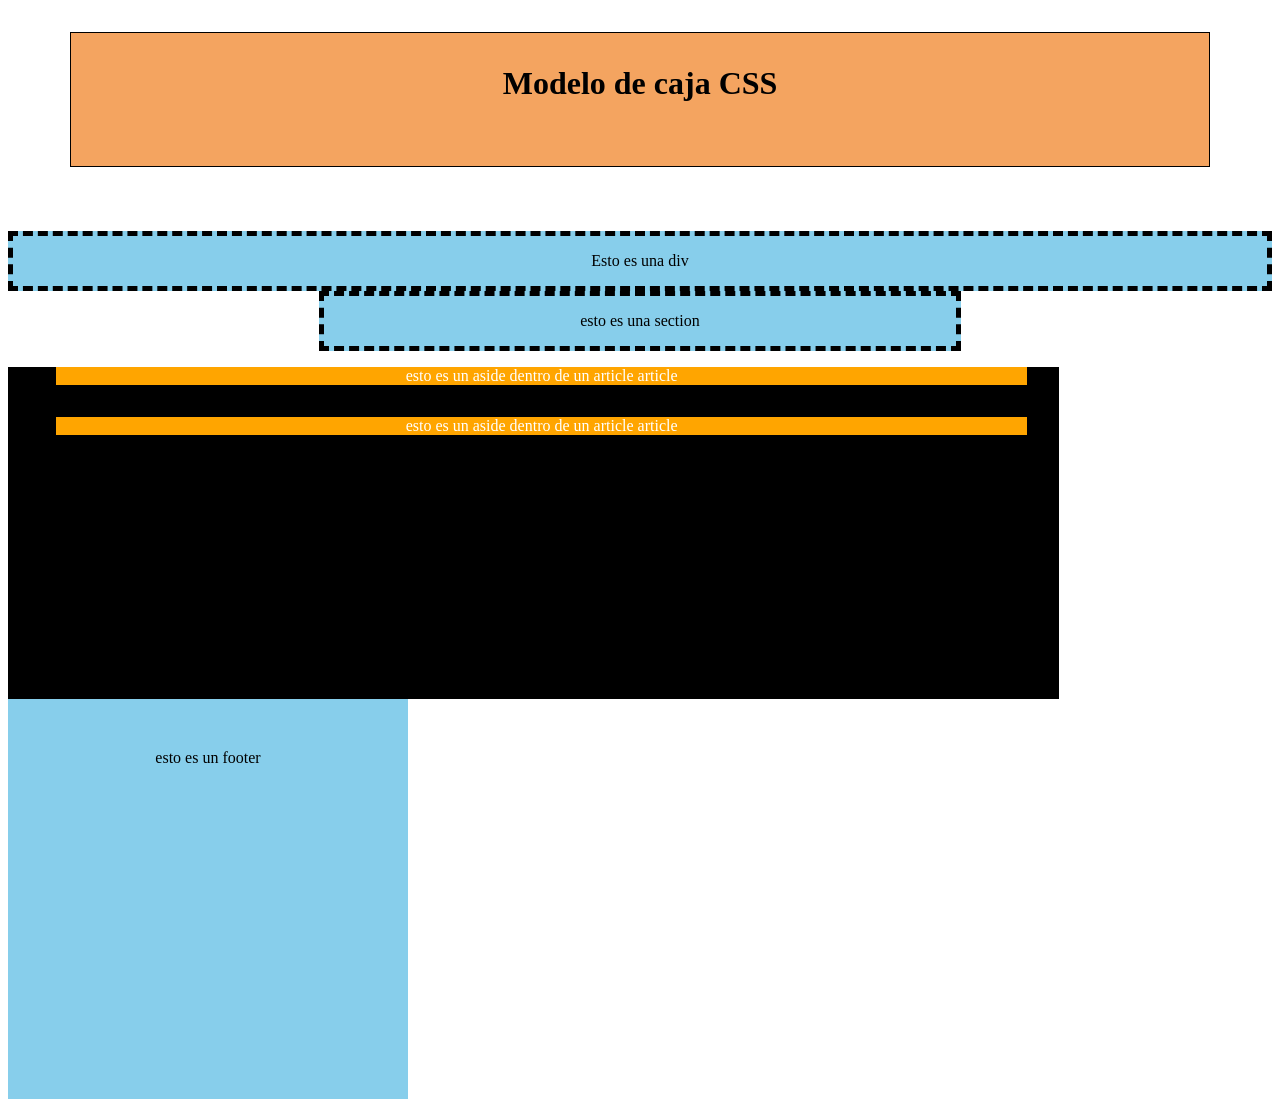
<file: 001modelodecaja/index.html>
<!DOCTYPE html>
<html lang="en" dir="ltr">
  <head>
    <meta charset="utf-8">
    <title>Modelo de caja CSS</title>
    <meta name="description" content="En este documeto se trabajará el modelo de caja de css">
    <style>
      article{
        background:black;
        color: #FFFFFF;
        height:300px;
        width:80%;
        padding: 0 1em 2em 1.5em;
      }
      aside{
        background: orange;
        margin: 0 1em 2em 1.5em;
      }
      body,html
      {
        font-size:16px;
        text-align: center;
      }
      div
      {
        border: thick dashed black;
        background: skyblue;
        padding: 1em;

      }
      footer{
        background:skyblue;
        height:300px;
        padding: 50px;
        width:300px;
      }
      h1{
        background-color: sandybrown;
        border: 1px solid black;
        margin:1em auto 2em;
        padding: 1em 0 2em;
        width: 90%;
      }
      section
      {
        border: thick dashed black;
        background: skyblue;
        padding: 1em 0;
        margin: 0 auto 1em;
        width: 50%;
      }
    </style>


  </head>
  <body>
    <h1>Modelo de caja CSS</h1>
    <div>
      Esto es una div
    </div>
    <section>
      esto es una section
    </section>
    <article >
      <aside >
        esto es un aside dentro de un article article
      </aside>
      <aside >
        esto es un aside dentro de un article article
      </aside>
    </article>
    <footer>esto es un footer</footer>
  </body>
</html>
</file>
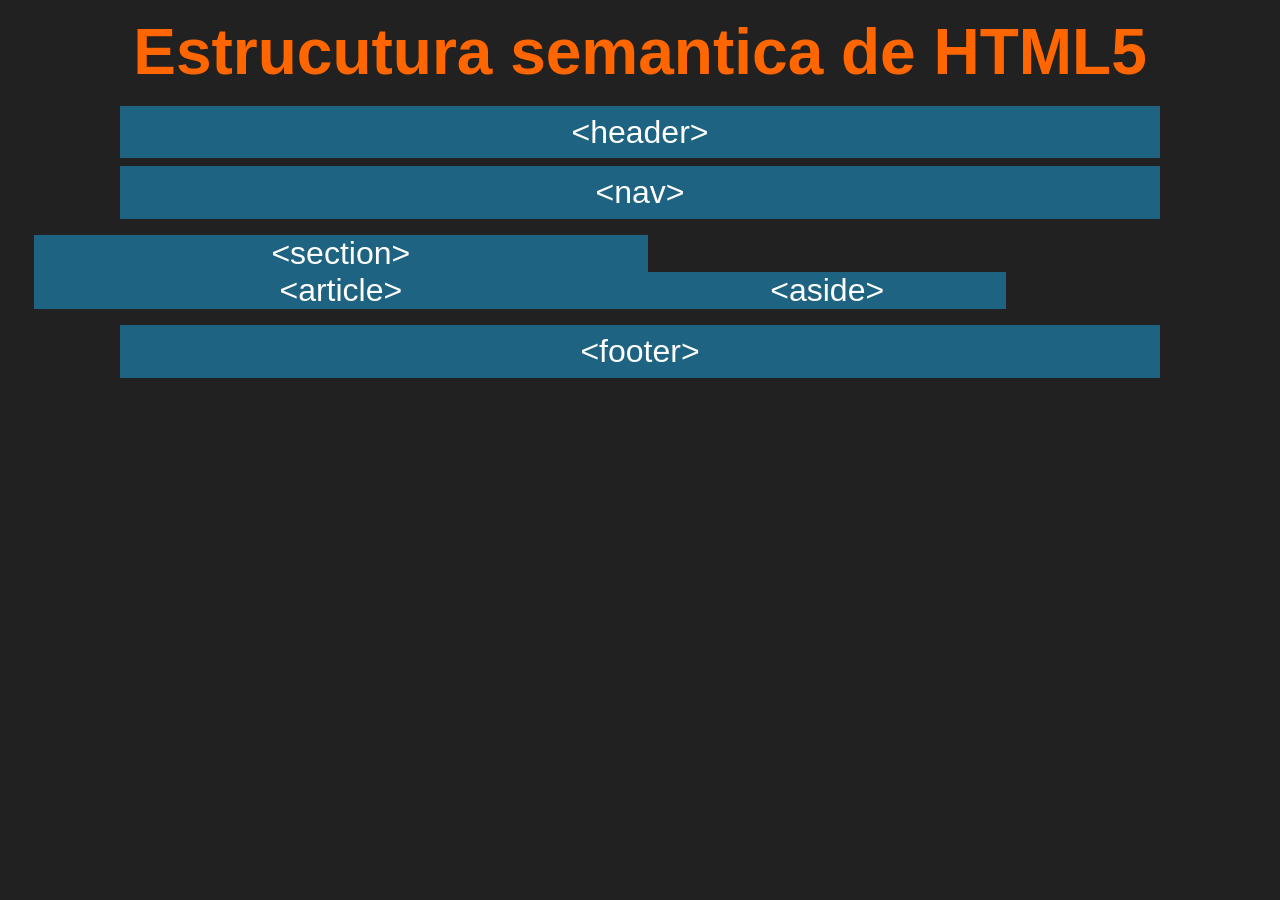
<file: 002estructurasemantica/index.html>
<!DOCTYPE html>
<html lang="en" dir="ltr">
  <head>
    <meta charset="utf-8">
    <title>Estructura semantica de HTML5</title>
    <meta name="description" content="En este ejercicio aprenderemos la estructura semántica de HTML5">
    <link rel="stylesheet" href="css/normalize.css"/>
    <link rel="stylesheet" href="css/estilos.css"/>
  </head>
  <body>
    <h1 class="titulo">Estrucutura semantica de HTML5</h1>
    <header class="fila">
      <!-- header, define una cabecera para el contenido del documento, generalmente encontramos logos, formularios de acceso, navegaciones,encabezados,etc.-->
      &lt;header&gt;
    </header >
    <nav class="fila">
      <!-- NAV, define un menu de navegacion en el documento-->
      &lt;nav&gt;
    </nav>
    <main >
      <section id="principal">
        &lt;section&gt;
        <article>
          &lt;article&gt;
        </article>
      </section><!--
      --><aside >
        &lt;aside&gt;
      </aside>
    </main>
    <footer class="fila">&lt;footer&gt;</footer>
  </body>
</html>
</file>
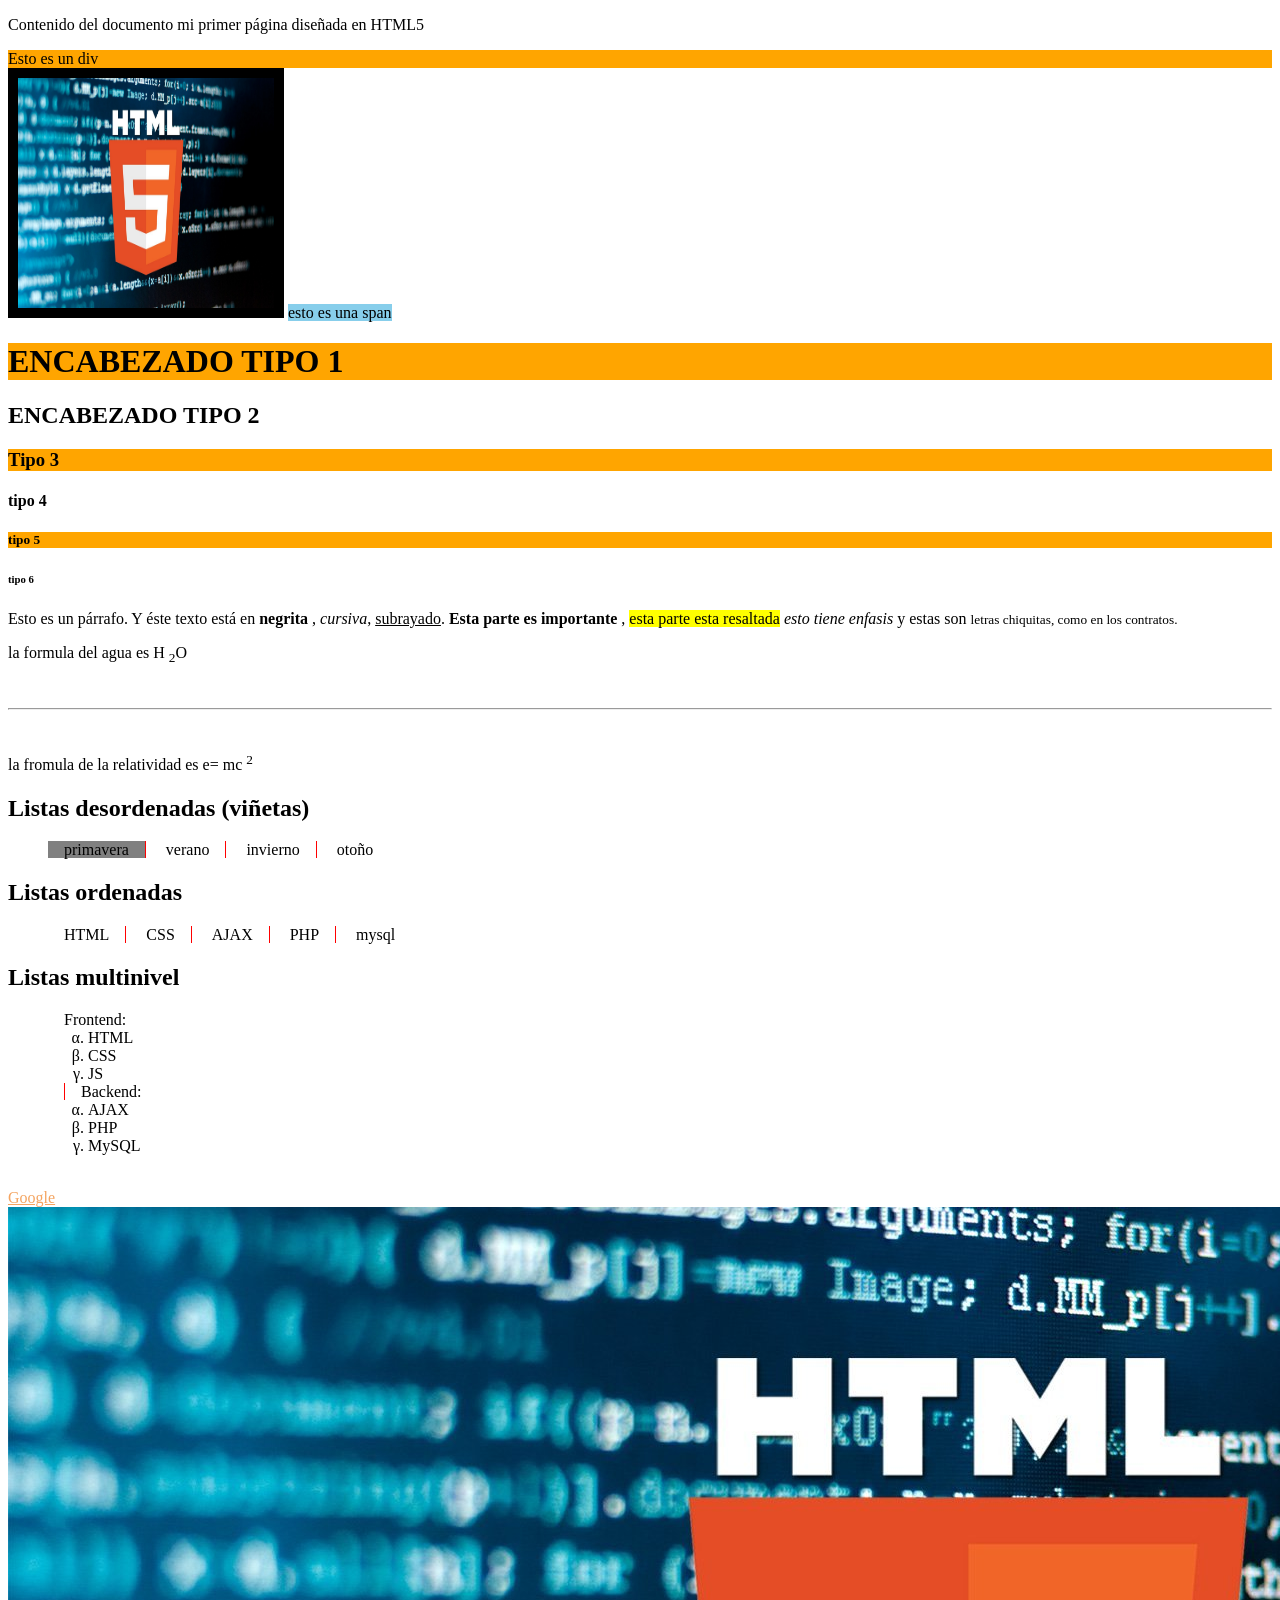
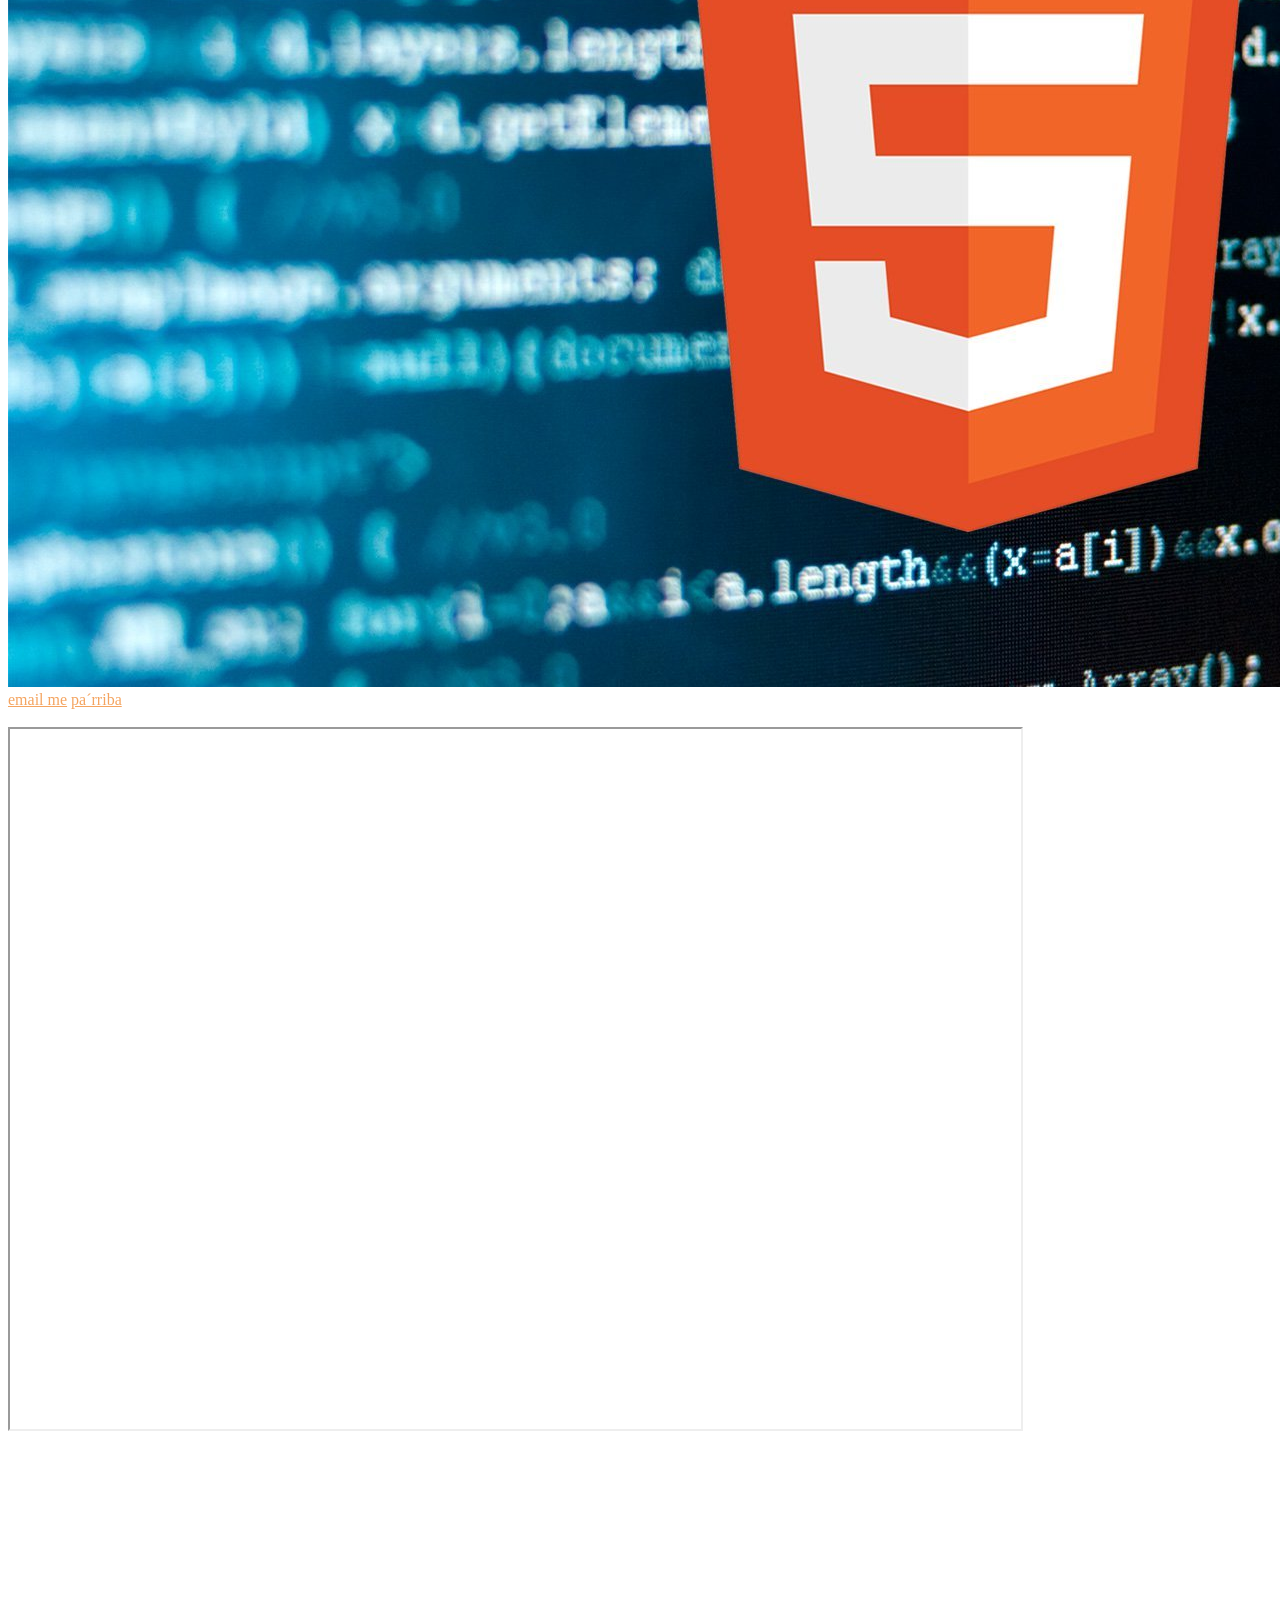
<file: 00etiquetashtm/index.html>
<!DOCTYPE html>

<html lang="en-CO" dir="ltr">
  <head>
    <meta charset="utf-8" />
    <title>Etiquetas HTML</title>
    <meta name="description" content="En este documeto revisaremos algunas etiquetas básica de html">
    <style>
      div,h1,h3,h5 { background: orange;
            display: block;
          }
      span { background:skyblue;
            display: inline;
            }
      ol { list-style: lower-greek; }
      ul { list-style-type: square; }
      a
      {
         color: sandybrown;
      }
      a:hover
      {
          color: rosybrown;
          font-size: 200%;
      }
      iframe
      {
        width:80%;
        height:700px;
      }
      #estaciones>li:first-child{background:grey;}

      .listas>li
      {
        display: inline;
        border-right:thin solid #FF0000;
        padding:0 1em;
      }
      .listas>li:last-child{border: 0}

    </style>

  </head>
  <body>

    <p>Contenido del documento mi primer página diseñada en HTML5
    </p>
    <div id="arriba">  Esto es un div</div>
     <img src="html5.jpg" alt="HTML5" title="Logo" border="10" width="256" height="230"/>
     <span>esto es una span</span>
     <h1>ENCABEZADO TIPO 1</h1>
     <h2>ENCABEZADO TIPO 2</h2>
     <h3>Tipo 3</h3>
     <h4>tipo 4</h4>
     <h5>tipo 5</h5>
     <h6>tipo 6</h6>
     <p>Esto es un párrafo. Y éste texto está en <b>negrita</b>
       , <i>cursiva</i>, <u>subrayado</u>. <strong>Esta parte es importante</strong>
       , <mark>esta parte esta resaltada</mark> <em>esto tiene enfasis</em> y estas son
       <small>letras chiquitas, como en los contratos.</small>
     </p>
     <p>la formula del agua es H <sub>2</sub>O</p>
     <br> <hr> <br>
     <p>la fromula de la relatividad es e= mc <sup>2</sup></p>
     <h2>Listas desordenadas (viñetas)</h2>
     <ul id="estaciones" class="listas">
       <li>primavera</li>
       <li>verano</li>
       <li>invierno</li>
      <li>otoño</li>
     </ul>
     <h2>Listas ordenadas</h2>
     <ol class="listas">
       <li>HTML</li>
       <li>CSS</li>
       <li>AJAX</li>
       <li>PHP</li>
       <li>mysql</li>
     </ol>
     <h2>Listas multinivel</h2>
      <ul class="listas">
        <li>Frontend:
          <ol>
            <li>HTML</li>
            <li>CSS</li>
            <li>JS</li>
          </ol>
      </li>
        <li>Backend:
          <ol>
            <li>AJAX</li>
            <li>PHP</li>
            <li>MySQL</li>
          </ol>
        </li>
      </ul>
      <a href="http://google.com" target="_blank">Google</a>
      <a href="http://w3.org/html/logo">
        <img src="html5.jpg" alt="HTML5">
      </a>
      <a href="mailto:majog9714@gmail.com subject=feedback">email me</a>
      <a href="#arriba">pa´rriba</a>
      <br><br>
      <iframe src="Currículum.pdf" ></iframe>
      <iframe src="https://www.google.com/maps/embed?pb=!1m18!1m12!1m3!1d7977.277579881081!2d-77.1318005!3d1.3932413!2m3!1f0!2f0!3f0!3m2!1i1024!2i768!4f13.1!3m3!1m2!1s0x8e2ed37b65e7762b%3A0x19fae26073b8ae96!2sTOLDOPAMBA%20S.A.S.!5e0!3m2!1ses-419!2sco!4v1622581488134!5m2!1ses-419!2sco" width="600" height="450" style="border:0;" allowfullscreen="" loading="lazy"></iframe>
  </body>
</html>
</file>
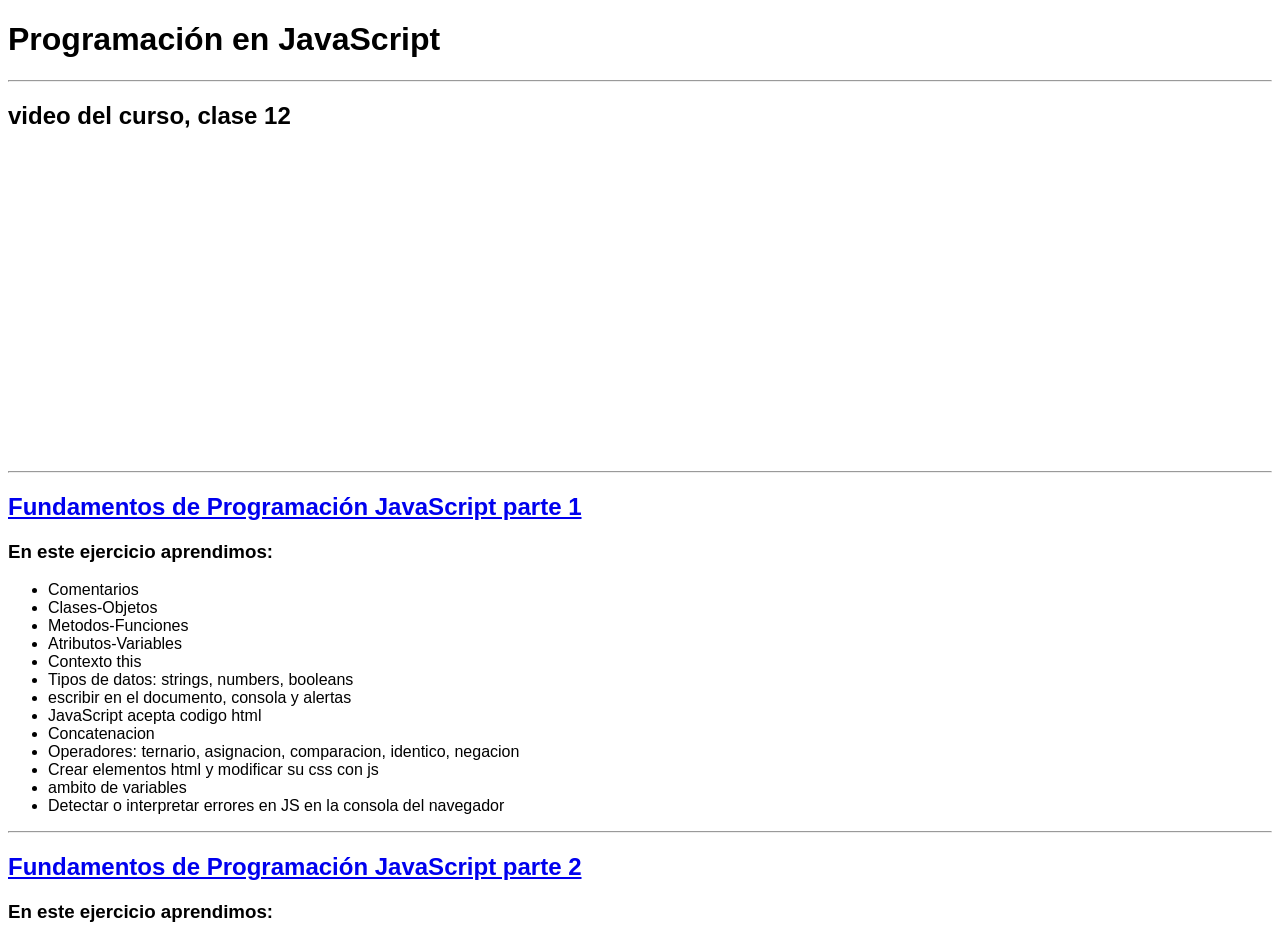
<file: 05FundamentosJS/index.html>
<!DOCTYPE html>
<html lang="es" dir="ltr">
  <head>
    <meta charset="utf-8">
    <title>Programación JavaScript</title>
    <meta name="description" content="En esta serie de ejercicios aprederemos Programación en JS">
    <style>
      body, html{
        font-family: Helvetica, sans-serif;
        font-size:16px;
      }
    </style>
  </head>
  <body>
    <h1>Programación en JavaScript</h1>
    <hr>
    <h2>video del curso, clase 12 <br>
      <iframe width="560" height="315" src="https://www.youtube.com/embed/hTdJdhlmQgg" title="YouTube video player" frameborder="0" allow="accelerometer; autoplay; clipboard-write; encrypted-media; gyroscope; picture-in-picture" allowfullscreen></iframe>
    </h2>
    <hr>
    <h2><a href="fundamentos1.html"> Fundamentos de Programación JavaScript parte 1</a></h2>
    <h3>En este ejercicio aprendimos:</h3>
    <ul>
      <li>Comentarios</li>
      <li>Clases-Objetos</li>
      <li>Metodos-Funciones</li>
      <li>Atributos-Variables</li>
      <li>Contexto this</li>
      <li>Tipos de datos: strings, numbers, booleans</li>
      <li>escribir en el documento, consola y alertas</li>
      <li>JavaScript acepta codigo html</li>
      <li>Concatenacion</li>
      <li>Operadores: ternario, asignacion, comparacion, identico, negacion</li>
      <li>Crear elementos html y modificar su css con js</li>
      <li>ambito de variables</li>
      <li>Detectar o interpretar errores en JS en la consola del navegador</li>
    </ul>
    <hr>
    <h2><a href="fundamentos2.html"> Fundamentos de Programación JavaScript parte 2</a></h2>
    <h3>En este ejercicio aprendimos:</h3>

  </body>
</html>
</file>
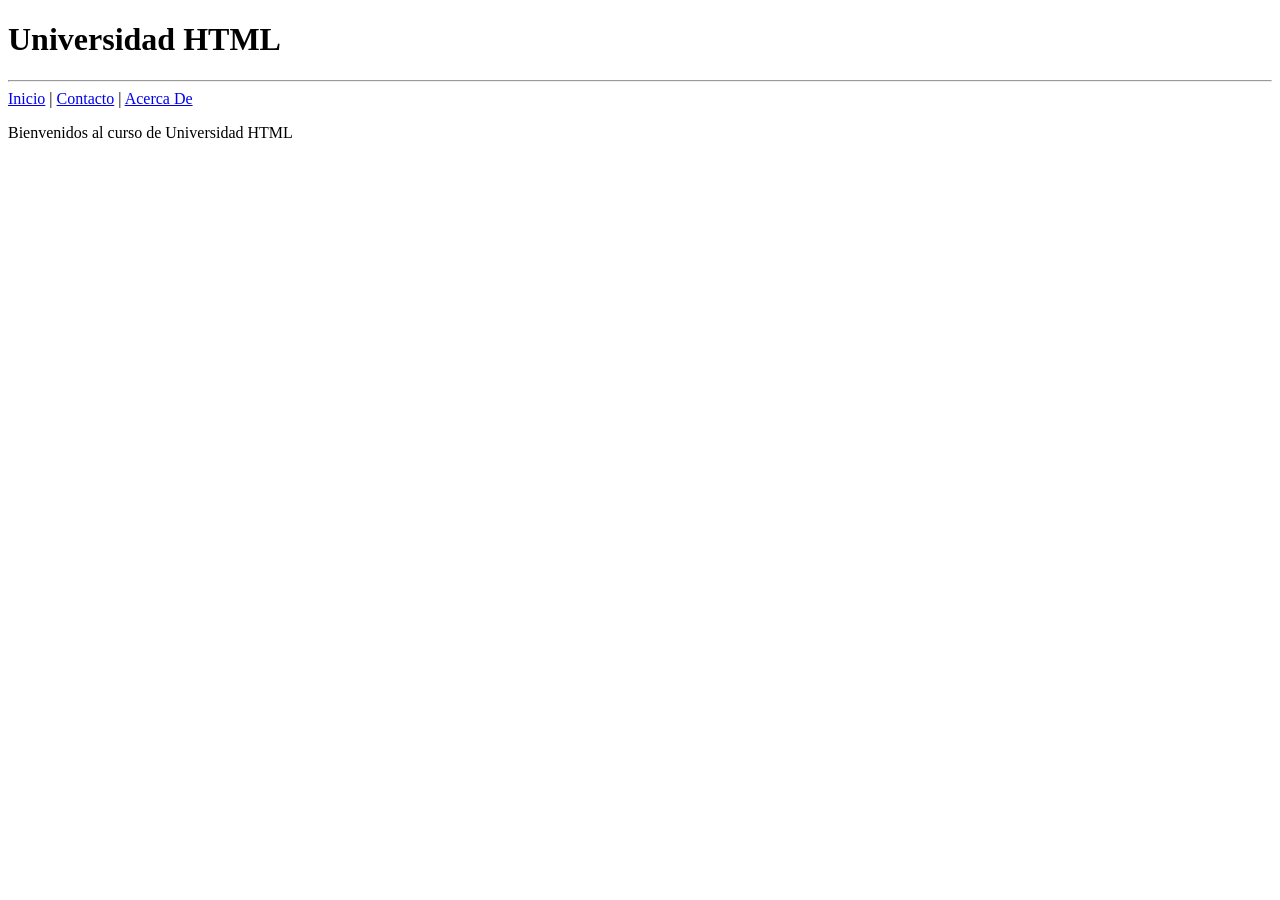
<file: CursoWebUdemy/HTML/Ejercicio01/index.html>
<!DOCTYPE html>
<html lang="en" dir="ltr">
  <head>
    <meta charset="utf-8">
    <title>Universidad HTML</title>
  </head>
  <body>
    <h1>Universidad HTML</h1>
    <hr>
    <a href="index.html">Inicio</a>
    |
    <a href="contacto.html">Contacto</a>
    |
    <a href="acercade.html">Acerca De</a>
    <p>Bienvenidos al curso de Universidad HTML</p>
  </body>
</html>
</file>
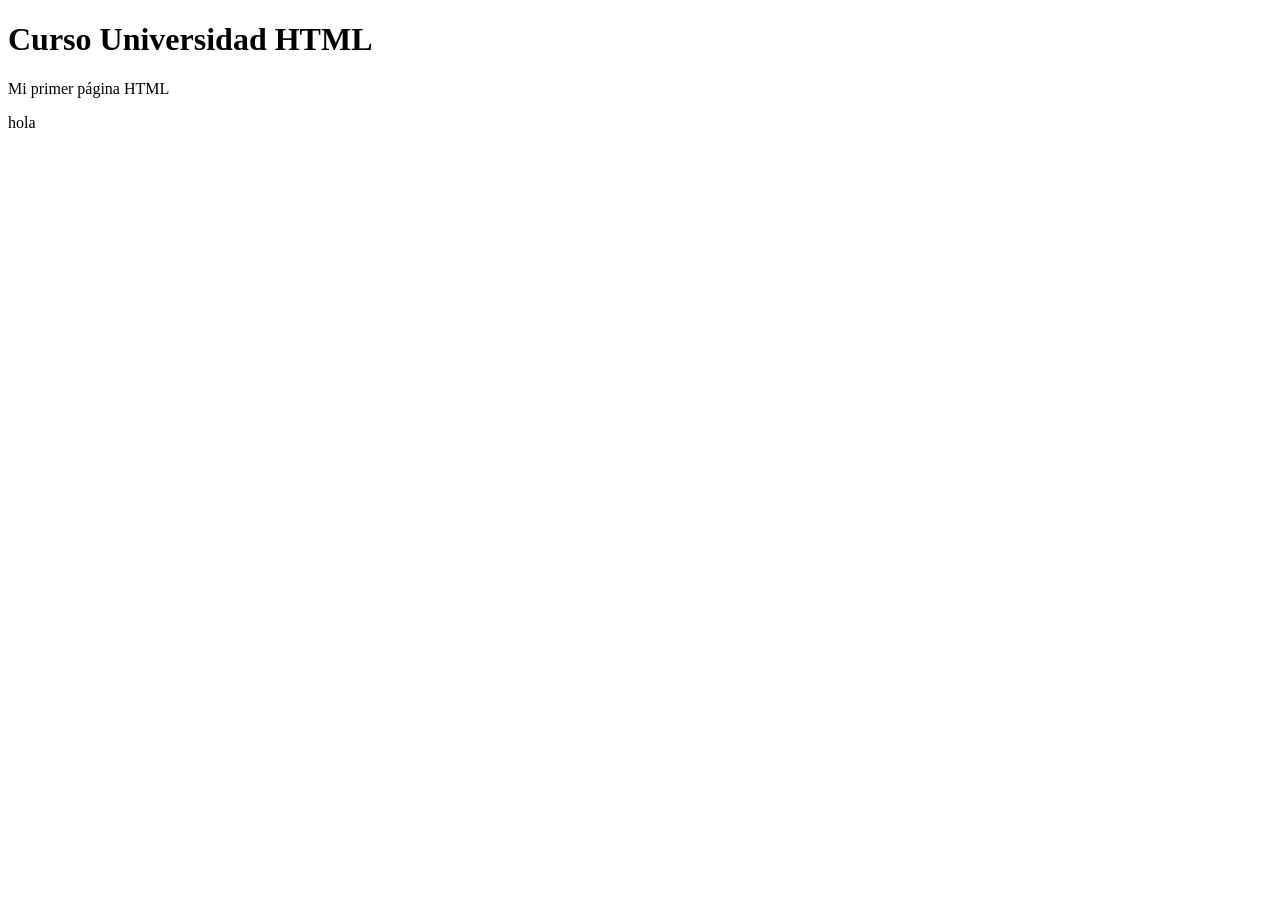
<file: CursoWebUdemy/HTML/Leccion01/index.html>
<!DOCTYPE html>
<html lang="en" dir="ltr">
  <head>
    <meta charset="utf-8" />
    <title>Universidad HTML</title>
  </head>
  <body>
    <h1>Curso Universidad HTML</h1>
    <p>Mi primer página HTML</p>
    <p>hola</p>
  </body>
</html>
</file>
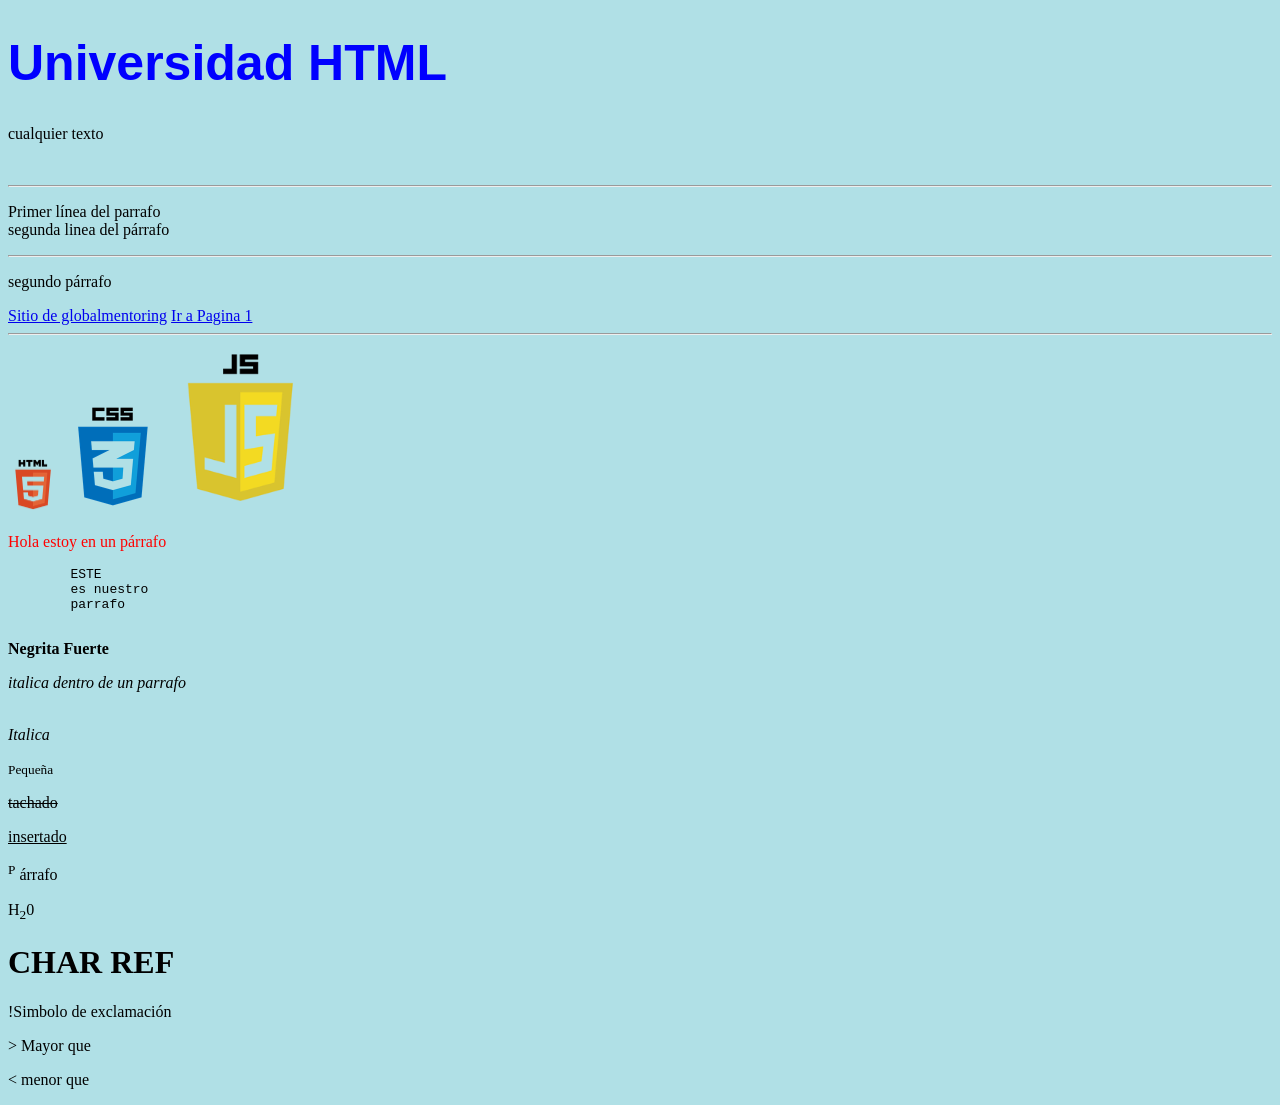
<file: CursoWebUdemy/HTML/Leccion02/index.html>
<!DOCTYPE html>
<html lang="en" dir="ltr">
  <head>
    <meta charset="utf-8">
    <title>Elementos básicos HTML</title>

  </head>
  <body style="background-color: powderblue;">
    <h1 style="color: blue; font-size:50px; font-family:'Arial';">Universidad HTML</h1>
    <p>cualquier texto</p>
    <br><hr>
    <p>Primer línea del parrafo <br> segunda linea del párrafo</p>
    <hr>
    <p>segundo párrafo</p>
    <a href="http://globalmentoring.com.mex" target="_blank">Sitio de globalmentoring</a>
    <a href="pagina1.html">Ir a Pagina 1</a>
    <br><hr>
    <img src="imagenes/html5.png" alt="html5" width="50px" >
    <img src="imagenes/css3.png" alt="css3"width="100px">
    <img src="imagenes/javascript.png" alt="javascript" width="150px" title="Logo Javvascript">
    <p title="nuevo parrafo" style="color: red;">Hola estoy en un párrafo</p>
    <pre>
        ESTE
        es nuestro
        parrafo
    </pre>
    <b>Negrita</b>
    <strong>Fuerte</strong>
    <p>
      <i>italica dentro de un parrafo</i>
    </p>
    <br>
    <i>Italica</i>
    <p>
      <small>Pequeña</small>
    </p>
    <p>
      <del>tachado</del>
    </p>
    <p>
      <ins>insertado</ins>
    </p>
    <p> <sup>P</sup> árrafo </p>
    <p>H<sub>2</sub>0</p>
    <h1> CHAR REF</h1>
    <p> &excl;Simbolo de exclamación</p>
    <p>&gt; Mayor que</p>
    <p>&lt; menor que</p>
  </body>
</html>
</file>
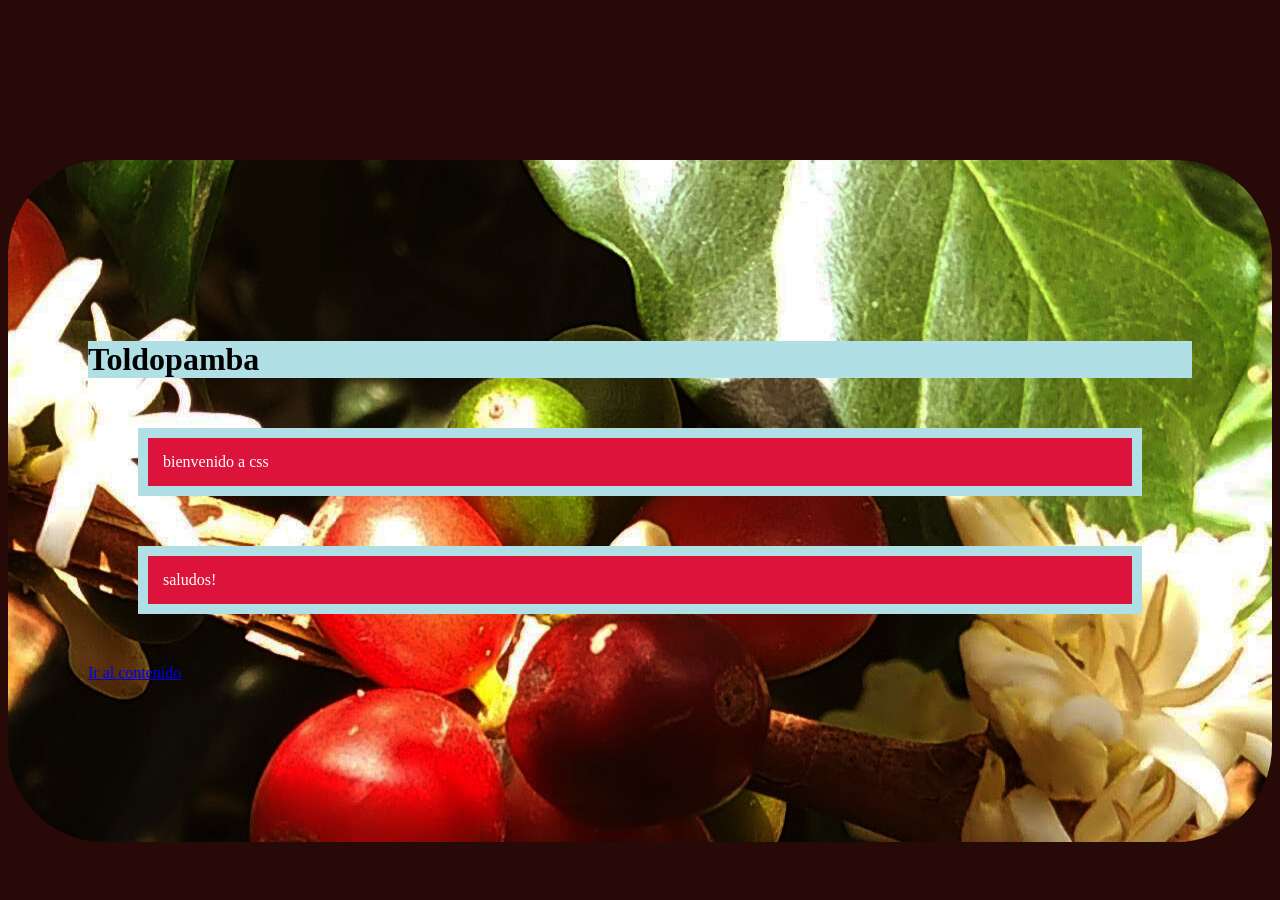
<file: CursoWebUdemy/HTML/Leccion04/index.html>
<!DOCTYPE html>
<html lang="en" dir="ltr">
  <head>
    <meta charset="utf-8">
    <title>PRUEBA</title>
<link rel="stylesheet" href="css/estilos.css">
  </head>
  <body >
    <div>
      <h1>Toldopamba</h1>
      <p>bienvenido a css</p>
      <p>saludos!</p>
      <a href="contenido.html">Ir al contenido</a>
    </div>
    </body>
</html>
</file>
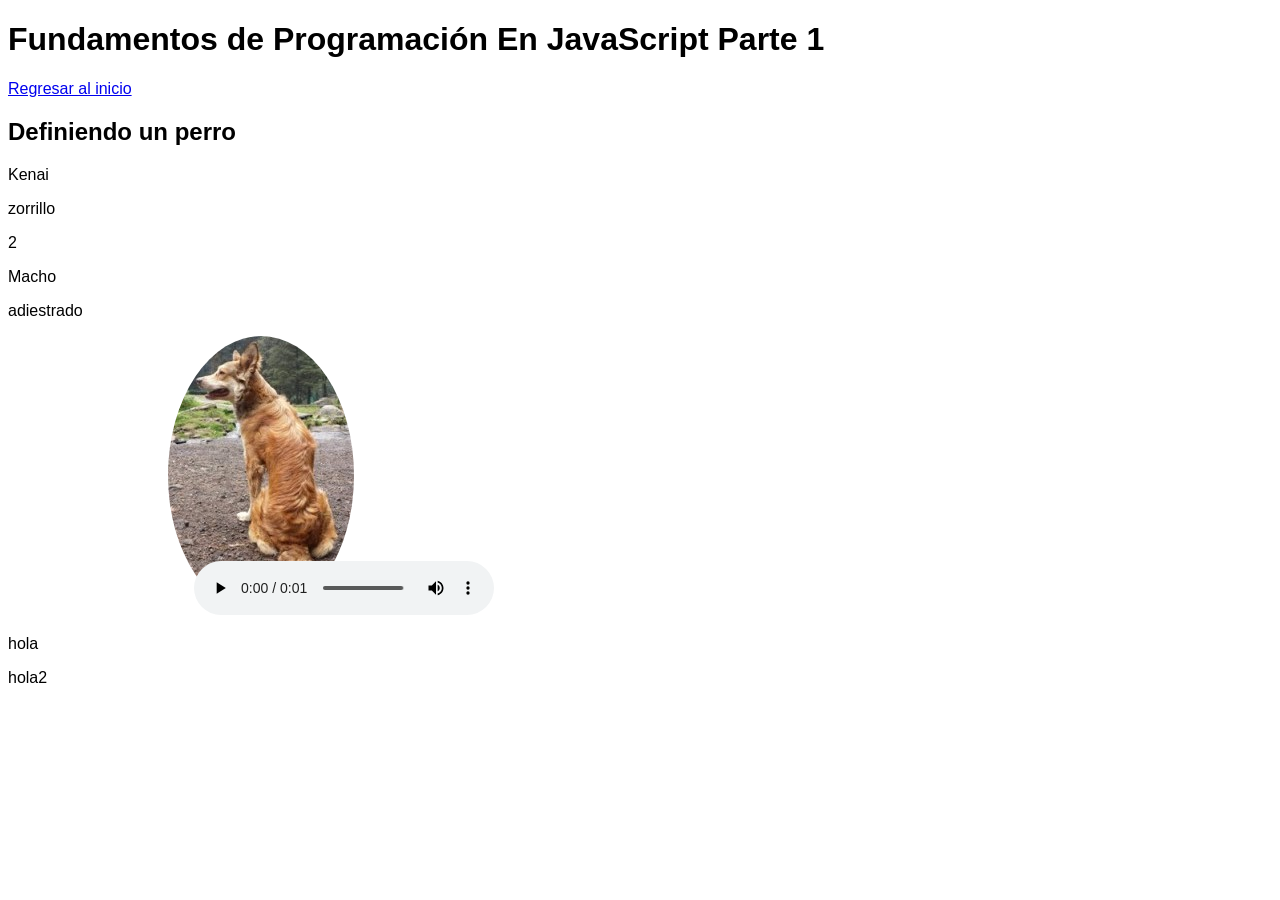
<file: 05FundamentosJS/fundamentos1.html>
<!DOCTYPE html>
<html lang="es" dir="ltr">
  <head>
    <meta charset="utf-8">
    <title>Programacion JavaScript</title>
    <meta name="description" content="En esta serie de ejercicios aprederemos fundamentos de Programación en JS">
    <style>
      body, html{
        font-family: Helvetica, sans-serif;
        font-size:16px;
      }
    </style>
  </head>
  <body>
    <h1>Fundamentos de Programación En JavaScript Parte 1</h1>
    <p>
       <a href="index.html">Regresar al inicio</a>
     </p>
     <h2>Definiendo un perro</h2>

     <script>
       //comentario de una linea
       /*comentarios
       de varias
       lineas*/

       function Perro(n,r,e,s,a,f){
         var o = this;
         o.nombre= n;
         o.raza= r;
         o.edad= e;
         //o.sexo= s;
         //o.adiestrado= a;
         o.foto= f;
         //o.comida= c;

         //Asignación(1 igual = )
         //comparacion (2 iguales == )
         //idéntico( 3 iguales ==== mismo tipo de dato)

         //variable =(condición)?verdadero:falso

         o.sexo= (s)?"Macho":"Hembra";
         o.adiestrado= (!a)?"No adiestrado":"adiestrado";
         //console.log(typeof s, typeof f, typeof n);
         o.aparecer= function(){

           //alert("El objeto aparece");
           imagen = document.createElement("img");
           imagen.src= o.foto;
           imagen.alt= o.nombre;
           imagen.title= o.nombre;

           document.body.appendChild(imagen);
         }
         o.ladrar= function(){
           alert("Guauu guauu!");
          /* let boton = document.querySelector(".reproductor")

           boton.addEventListener("click", () => {
             let etiquetaAudio = document.createElement("audio")
             etiquetaAudio.setAttribute("src", "activos/guau.mp3")
             etiquetaAudio.play()
           })*/
           var audio= document.createElement("audio");
           audio.src= "activos/guau.mp3";
           audio.controls=true;
           document.body.appendChild(audio);
           return audio.play();

         }
         o.comer= function(c){
           o.comida=c;
           var alerta= alert(o.nombre+" comió "+o.comida);
           return alerta;
         }
         o.mover= function(){
           //alert("se movió")
           imagen.style.position= "relative";
           imagen.style.left="10em";
           imagen.style.borderRadius = "100%";
         }
       }
       function iniciar(){
         //alert("Ejecutando iniciar");
         var kenai= new Perro("Kenai","zorrillo",2,true,true,"activos/kenai.jpg");
         //alert(kenai);
         //document.write(kenai+"<br>"+window+"<br>"+document+"<br>"+navigator)
         //console.log(kenai,window,navigator,document);
         document.write("<p>"+kenai.nombre+"</p>");
         document.write("<p>"+kenai.raza+"</p>");
         document.write("<p>"+kenai.edad+"</p>");
         document.write("<p>"+kenai.sexo+"</p>");
         document.write("<p>"+kenai.adiestrado+"</p>");
         kenai.aparecer();
         kenai.ladrar();
         kenai.comer("tacos");
         kenai.comer("croquetas");
         kenai.mover();

       }
       iniciar();
     </script>
     <p>hola</p>
     <p>hola2</p>
</body>
</html>
</file>
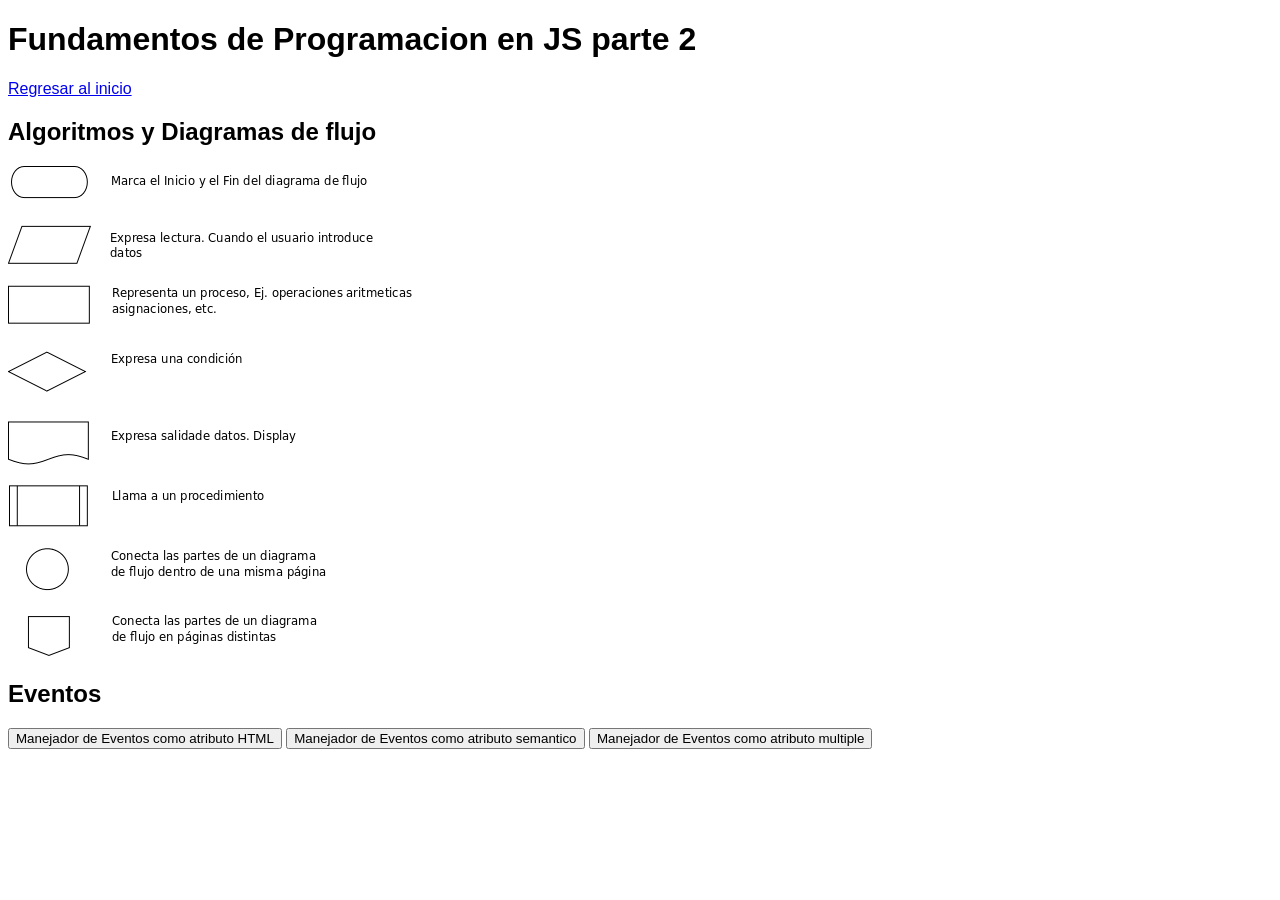
<file: 05FundamentosJS/fundamentos2.html>
<!DOCTYPE html>
<html lang="es" dir="ltr">
  <head>
    <meta charset="utf-8">
    <title>Fundamentos de programacion en Javascript parte 2</title>
    <meta name="description" content="En este ejercicio seguiremos entendiendo fundamentos de programacion en JS">
    <style media="screen">
      body,html {
        font-family: Helvetica, sans-serif;
        font-size:16px;
      }
    </style>
  </head>
  <body>
    <h1>Fundamentos de Programacion en JS parte 2</h1>
    <p><a href="index.html">Regresar al inicio</a></p>
    <h2>Algoritmos y Diagramas de flujo</h2>
    <img src="activos/simbolos-diagramas-flujo.png" alt="Simbolos de los diagramas de flujo">
    <h2>Eventos</h2>
    <button onclick="eventoClick();">Manejador de Eventos como atributo HTML</button>
    <button id="boton">Manejador de Eventos como atributo semantico</button>
    <button id="boton2">Manejador de Eventos como atributo multiple</button>
    <script src="js/fundamentos2.js"></script>
    
  </body>
</html>
</file>
<file: 002estructurasemantica/css/estilos.css>
*
{
    border:0;
    margin: 0;
    padding: 0;
}

aside, #principal
{
  display: inline-block;
  background: #1E6381;
  width: 60%;
}
aside{ width: 35%;}
body, html
{
  background: #212121;
  color: white;
  font-family: sans-serif;
  font-size: 32px;
  text-align: center;
}
/*h1
{
    /*background: yellow;*/
    /*color: #F60;
    /*margin: 0.25em auto;
    /*width: 90%;
}*/
/*header, nav, footer*/
main
{
  margin: ,25em 0;
  padding: .25em;
  width: 80%;
}
.fila
{
  background: #1E6381;
  margin: .25em auto;
  padding: .25em;
  width: 80%;
}
.titulo
{
  color: #F60;
  margin: 0.25em auto;
  width: 90%;
}
</file>
<file: CursoWebUdemy/HTML/Leccion04/css/estilos.css>
body{
  background-color: hsla(4, 70%, 9%, 1);
}
p{
  color:white;
  background-color: crimson;
  padding: 15px;
  border: 10px solid powderblue;
  margin: 50px
}
h1, h2, h3 {
  background-color: powderblue;
}
div{
  align-self: center;
  padding: 10em 5em;
  margin-top: 10em;
  border-radius: 6em;
  background-image: url("../imagenes/1.jpg");
  background-repeat: repeat-x;
  background-position: center;
}
</file>
